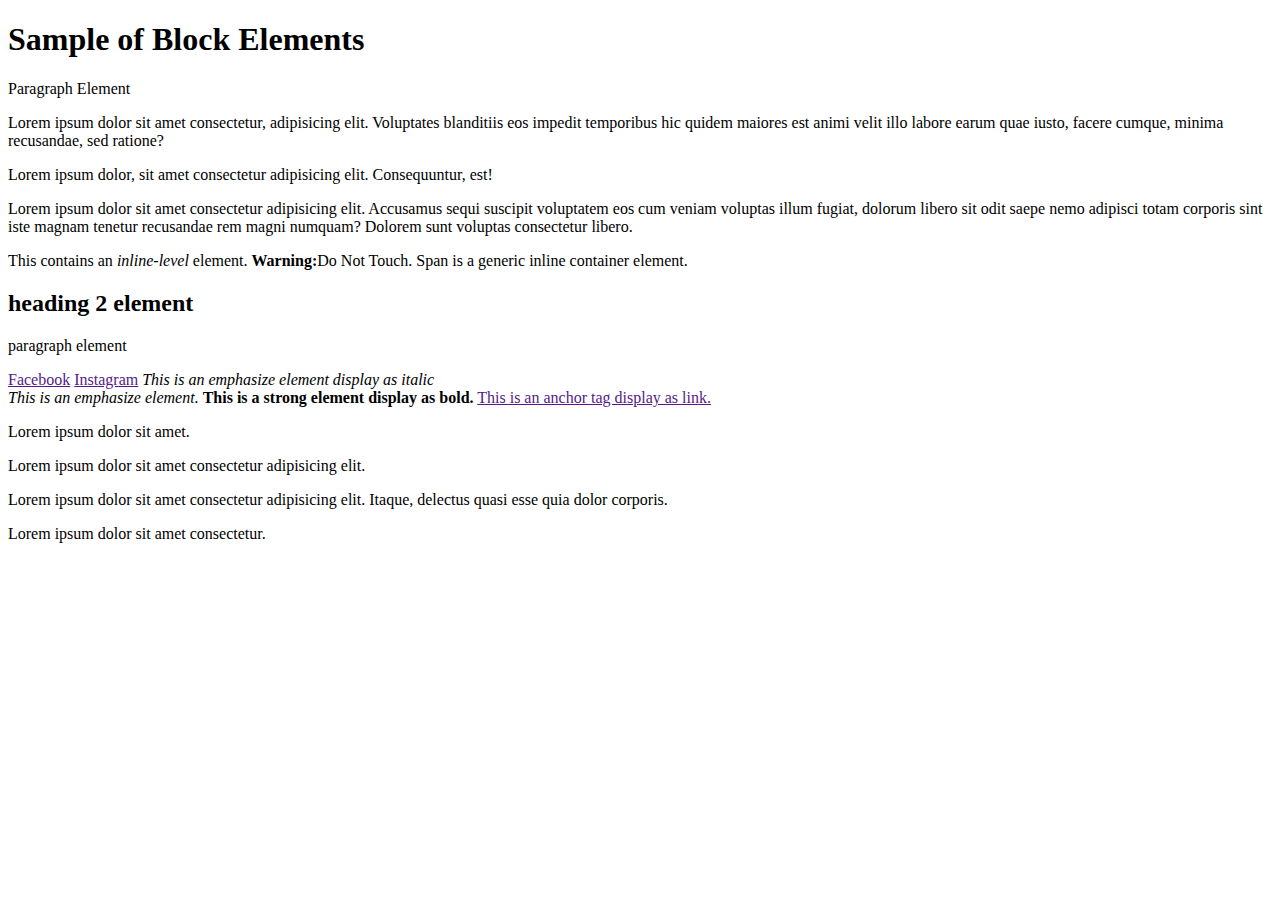
<file: basics.html>
<!DOCTYPE html>
<html lang="en">
<head>
    <meta charset="UTF-8">
    <meta name="viewport" content="width=device-width, initial-scale=1.0">
    <title>Basic Elements</title>
</head>
<body>
    <!-- Block elements -->
    <h1>Sample of Block Elements</h1>
    <p>Paragraph Element</p>
    <p>Lorem ipsum dolor sit amet consectetur, adipisicing elit. Voluptates blanditiis eos impedit temporibus hic quidem maiores est animi velit illo labore earum quae iusto, facere cumque, minima recusandae, sed ratione?</p>

    <p>Lorem ipsum dolor, sit amet consectetur adipisicing elit. Consequuntur, est!</p>
    <div>Lorem ipsum dolor sit amet consectetur adipisicing elit. Accusamus sequi suscipit voluptatem eos cum veniam voluptas illum fugiat, dolorum libero sit odit saepe nemo adipisci totam corporis sint iste magnam tenetur recusandae rem magni numquam? Dolorem sunt voluptas consectetur libero.</div>

    <!-- Inline Elements -->
    <p>This contains an <em>inline-level</em> element. <strong>Warning:</strong>Do Not Touch. Span is a generic <span>inline container element.</span> </p>

    <!-- Grouping Elements: Div and Span -->

    <div>
        <h2>heading 2 element</h2>
        <p>paragraph element</p>
        <a href="">Facebook</a>
        <a href="">Instagram</a>
        <em>This is an emphasize element display as italic</em>
    </div>

    <span>
        <em>This is an emphasize element.</em>
        <strong>This is a strong element display as bold.</strong>
        <a href="">This is an anchor tag display as link.</a>
    </span>

    <!-- class and id attributes -->
    <p class="saya joe" id="company-id">Lorem ipsum dolor sit amet.</p>
    <p class="saya joe">Lorem ipsum dolor sit amet consectetur adipisicing elit.</p>
    <p class="maiko joe">Lorem ipsum dolor sit amet consectetur adipisicing elit. Itaque, delectus quasi esse quia dolor corporis.</p>
    <p class="asuka joe naruto" id="salary">Lorem ipsum dolor sit amet consectetur.</p>

    
</body>
</html>
</file>
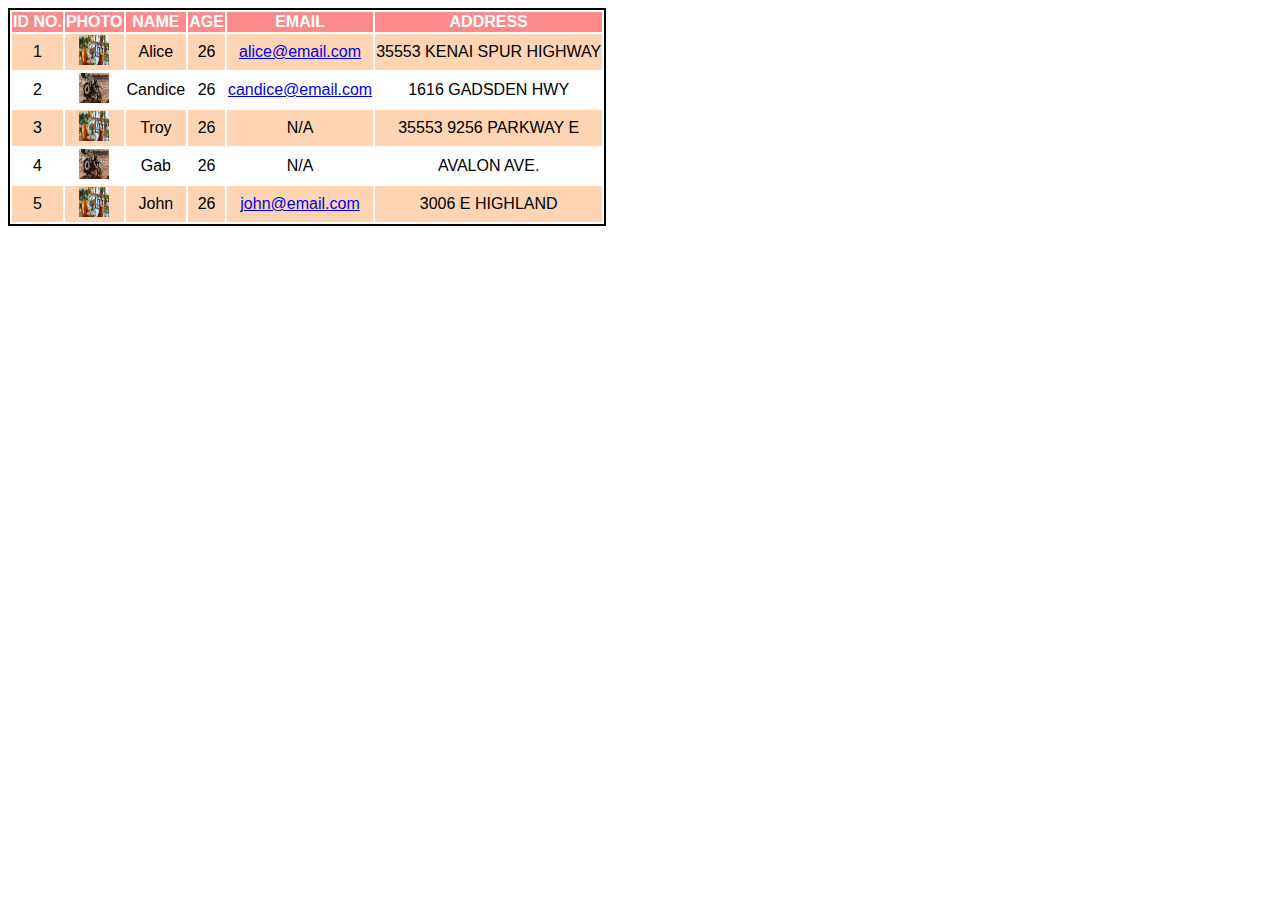
<file: css-act1.html>
<!DOCTYPE html>
<html lang="en">
<head>
    <meta charset="UTF-8">
    <meta http-equiv="X-UA-Compatible" content="IE=edge">
    <meta name="viewport" content="width=device-width, initial-scale=1.0">
    <title>CSS Activity 1</title>
    <style>
		table {
			border: 2px solid black;
			text-align: center;
			border-collapse: separate;
			font-family: sans-serif;
		}

        th {
			color: white;
            background-color: #fc8a8a;
        }

		tr.odd {
            background-color: #ffd4b3;

		}

		tr.even {
            background-color: #ffffff;
		}

        /*
		ADVANCE

		tr:nth-child(odd) {
            background-color: #ffd4b3;
        }
		
		tr:nth-child(even) {
            background-color: #ffffff;
        }
		*/
    </style>
</head>
<body>
    <table>
        <thead>
            <tr>
				<th>ID NO.</th>
				<th>PHOTO</th>
				<th>NAME</th>
				<th>AGE</th>
				<th>EMAIL</th>
				<th>ADDRESS</th>
			</tr>
        </thead>
        <tbody>
			<tr class="odd">
				<td>1</td>
				<td>
					<img src="assets/images/gar.jpg" alt="Alice" width="30px" height="30px">
				</td>
				<td>Alice</td>
				<td>26</td>
				<td><a href="#">alice@email.com</a></td>
				<td>35553 KENAI SPUR HIGHWAY</td>
			</tr>
			<tr class="even">
				<td>2</td>
				<td>
					<img src="assets/images/junk.jpg" alt="Candice" width="30px" height="30px">
				</td>
				<td>Candice</td>
				<td>26</td>
				<td><a href="#">candice@email.com</a></td>
				<td>1616 GADSDEN HWY</td>
			</tr>
            <tr class="odd">
				<td>3</td>
				<td>
					<img src="assets/images/gar.jpg" alt="Troy" width="30px" height="30px">
				</td>
				<td>Troy</td>
				<td>26</td>
				<td>N/A</td>
				<td>35553 9256 PARKWAY E</td>
			</tr>
            <tr class="even">
				<td>4</td>
				<td>
					<img src="assets/images/junk.jpg" alt="Gab" width="30px" height="30px">
				</td>
				<td>Gab</td>
				<td>26</td>
				<td>N/A</td>
				<td>AVALON AVE.</td>
			</tr>
            <tr class="odd">
				<td>5</td>
				<td>
					<img src="assets/images/gar.jpg" alt="John" width="30px" height="30px">
				</td>
				<td>John</td>
				<td>26</td>
				<td><a href="#">john@email.com</a></td>
				<td>3006 E HIGHLAND</td>
			</tr>
		</tbody>
    </table>
</body>
</html>
</file>
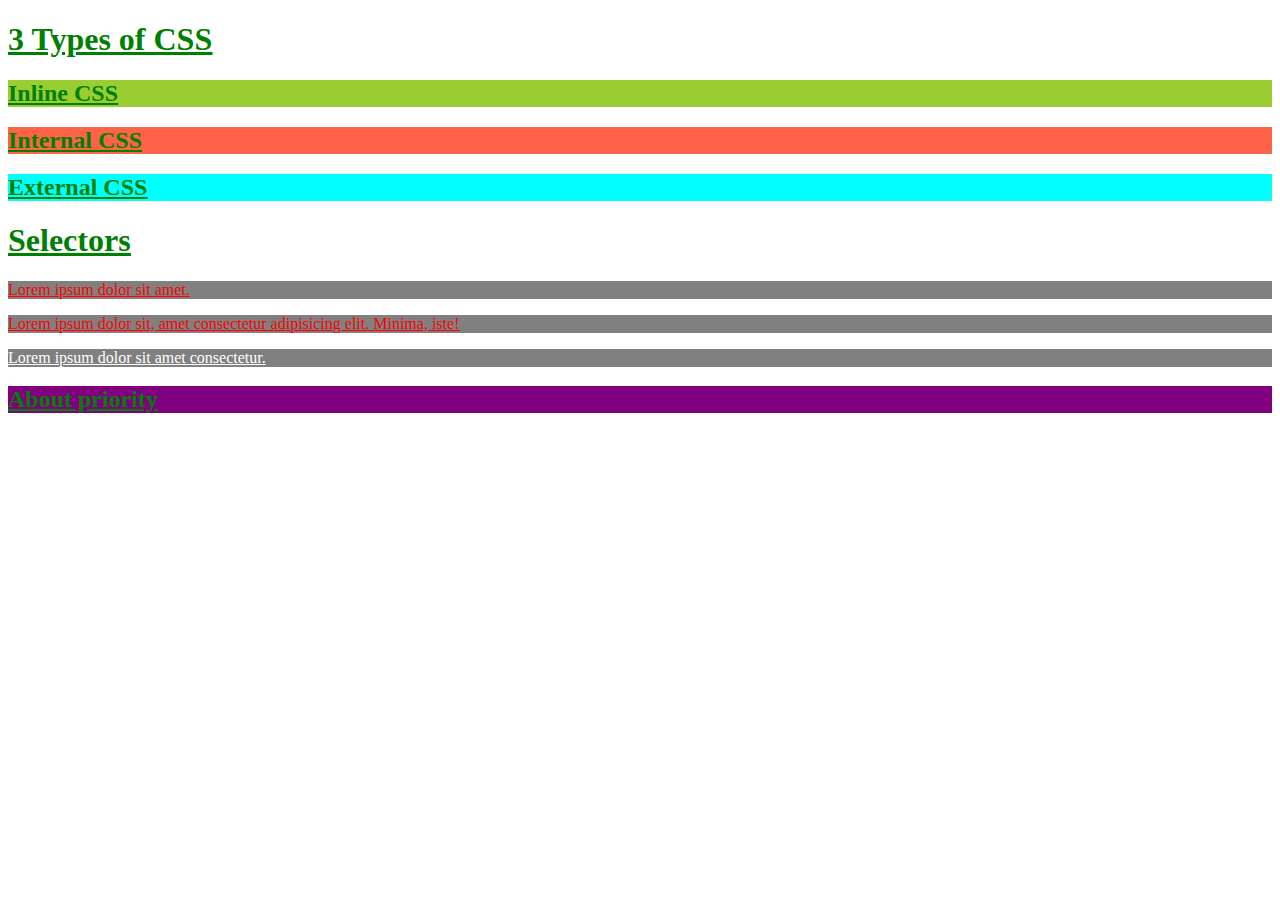
<file: css-basics.html>
<!DOCTYPE html>
<html lang="en">
<head>
    <meta charset="UTF-8">
    <meta name="viewport" content="width=device-width, initial-scale=1.0">
    <title>CSS Basics</title>
    <!-- external css -->
    <link rel="stylesheet" href="assets/css/style.css">

    <!-- internal css -->
    <style>
        .internal-css{
            background-color: tomato;
        }
    </style>


</head>
<body>
    <h1>3 Types of CSS</h1>
    <!--    
        1. inline css = style attribute
        2. internal css = style tags
        3. external css = css file
     -->

     <h2 style="background-color:yellowgreen ;">Inline CSS</h2>
     <h2 class="internal-css">Internal CSS</h2>
     <h2 class="external-css">External CSS</h2>

     <!-- Selectors -->
     <h1>Selectors</h1>
     <p class="para">Lorem ipsum dolor sit amet.</p>
     <p class="para">Lorem ipsum dolor sit, amet consectetur adipisicing elit. Minima, iste!</p>
     <p id="special">Lorem ipsum dolor sit amet consectetur.</p>

     <h2 class="priority" id="higher-priority">About priority</h2>
    
</body>
</html>
</file>
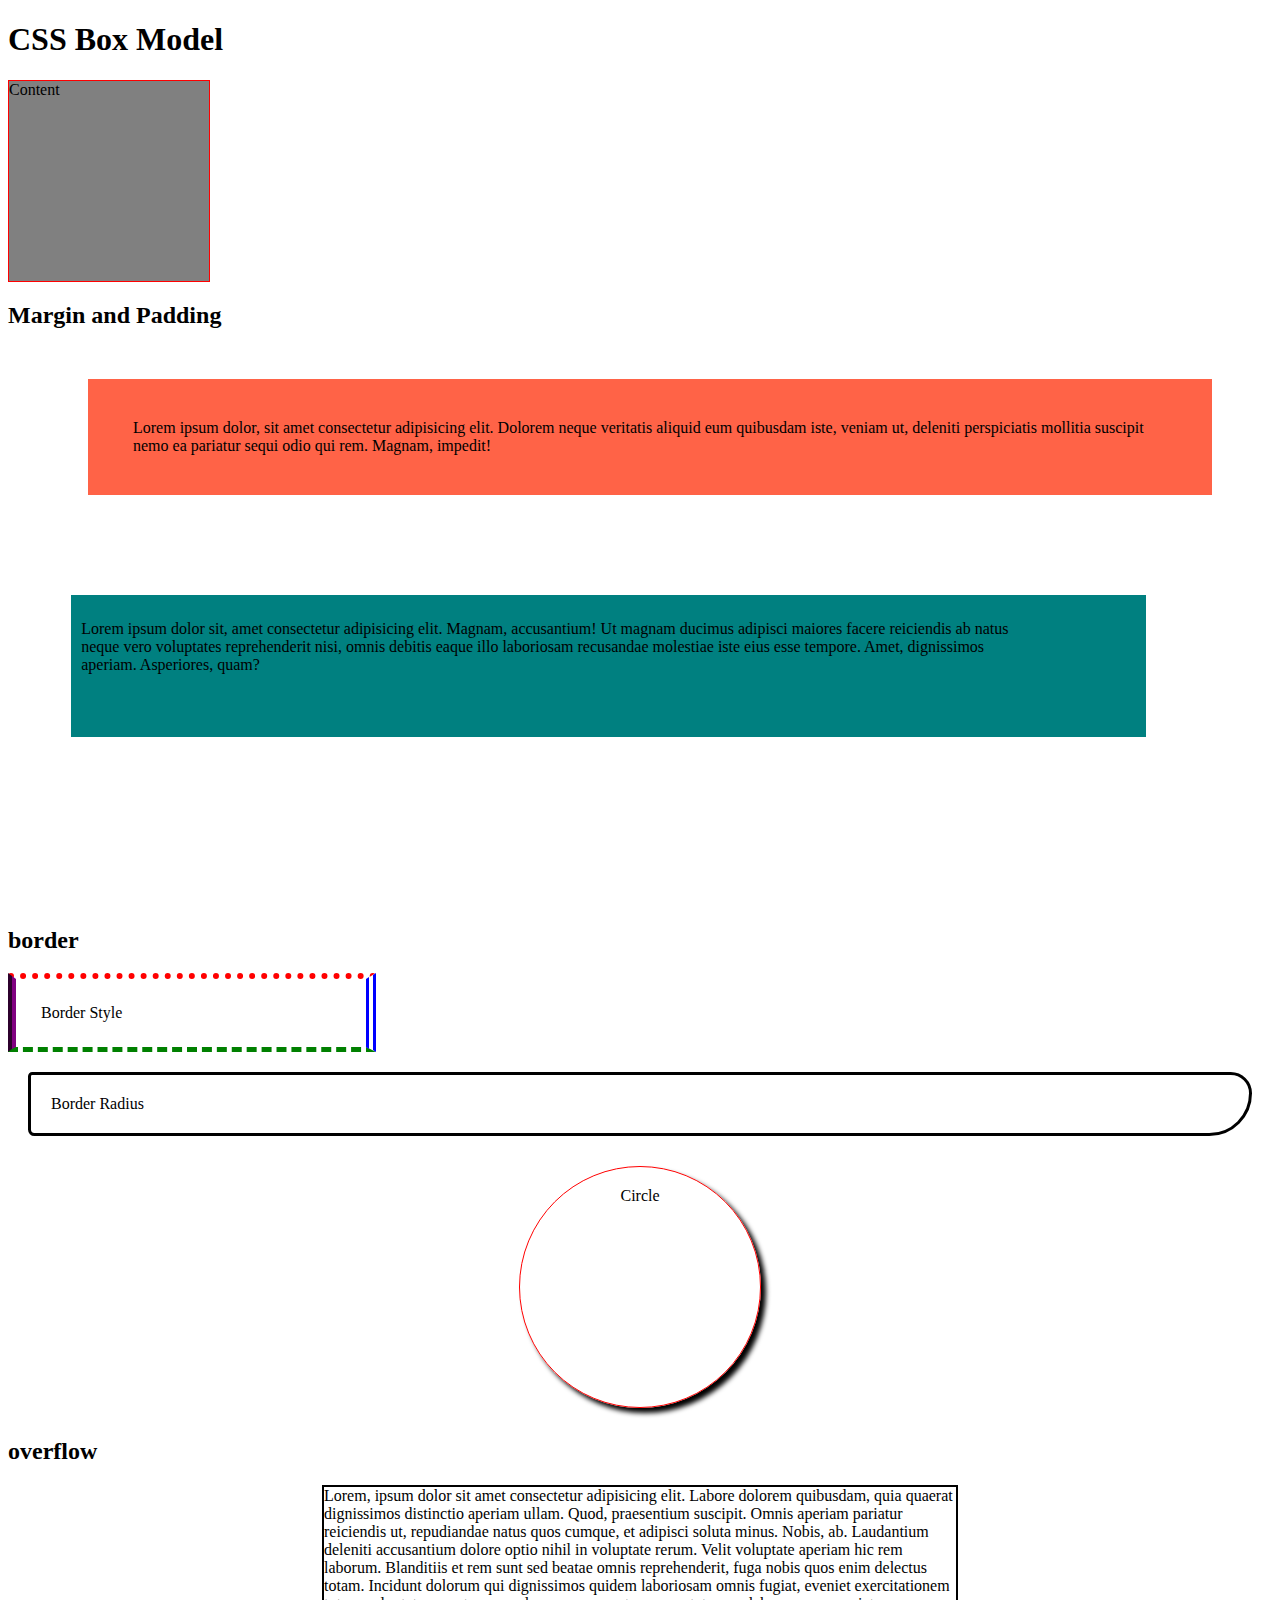
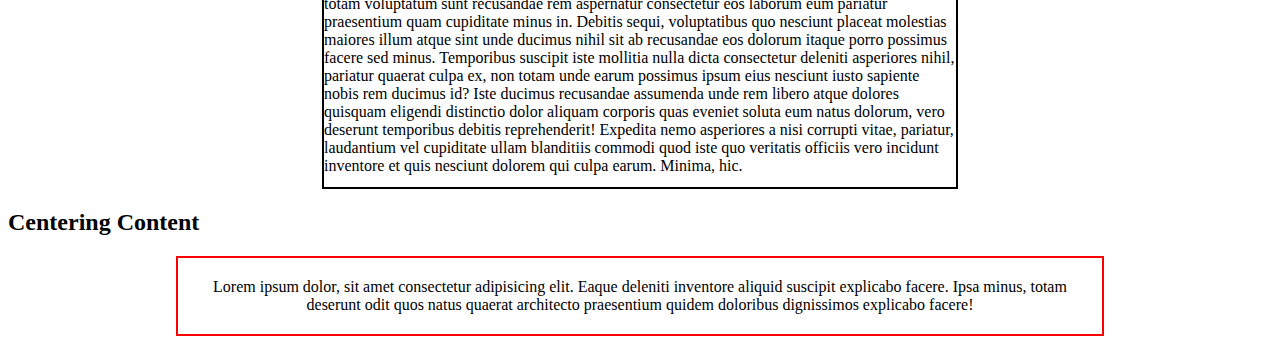
<file: css-boxmodel.html>
<!DOCTYPE html>
<html lang="en">
<head>
    <meta charset="UTF-8">
    <meta name="viewport" content="width=device-width, initial-scale=1.0">
    <title>CSS Box Model</title>
    <link rel="stylesheet" href="assets/css/css-boxmodel.css">
</head>
<body>
    <h1>CSS Box Model</h1>
    <p class="box-model">Content</p>

    <h2>Margin and Padding</h2>
    <div class="margin padding">
        Lorem ipsum dolor, sit amet consectetur adipisicing elit. Dolorem neque veritatis aliquid eum quibusdam iste, veniam ut, deleniti perspiciatis mollitia suscipit nemo ea pariatur sequi odio qui rem. Magnam, impedit!
    </div>
    <div class="specific-margin specific-padding">
        Lorem ipsum dolor sit, amet consectetur adipisicing elit. Magnam, accusantium! Ut magnam ducimus adipisci maiores facere reiciendis ab natus neque vero voluptates reprehenderit nisi, omnis debitis eaque illo laboriosam recusandae molestiae iste eius esse tempore. Amet, dignissimos aperiam. Asperiores, quam?
    </div>

    <h2>border</h2>
    <div class="border-style">Border Style</div>
    <div class="border-radius">Border Radius</div>
    <div class="circle">Circle</div>

    <h2>overflow</h2>
    <div class="overflow">
        Lorem, ipsum dolor sit amet consectetur adipisicing elit. Labore dolorem quibusdam, quia quaerat dignissimos distinctio aperiam ullam. Quod, praesentium suscipit. Omnis aperiam pariatur reiciendis ut, repudiandae natus quos cumque, et adipisci soluta minus. Nobis, ab. Laudantium deleniti accusantium dolore optio nihil in voluptate rerum. Velit voluptate aperiam hic rem laborum. Blanditiis et rem sunt sed beatae omnis reprehenderit, fuga nobis quos enim delectus totam. Incidunt dolorum qui dignissimos quidem laboriosam omnis fugiat, eveniet exercitationem totam voluptatum sunt recusandae rem aspernatur consectetur eos laborum eum pariatur praesentium quam cupiditate minus in. Debitis sequi, voluptatibus quo nesciunt placeat molestias maiores illum atque sint unde ducimus nihil sit ab recusandae eos dolorum itaque porro possimus facere sed minus. Temporibus suscipit iste mollitia nulla dicta consectetur deleniti asperiores nihil, pariatur quaerat culpa ex, non totam unde earum possimus ipsum eius nesciunt iusto sapiente nobis rem ducimus id? Iste ducimus recusandae assumenda unde rem libero atque dolores quisquam eligendi distinctio dolor aliquam corporis quas eveniet soluta eum natus dolorum, vero deserunt temporibus debitis reprehenderit! Expedita nemo asperiores a nisi corrupti vitae, pariatur, laudantium vel cupiditate ullam blanditiis commodi quod iste quo veritatis officiis vero incidunt inventore et quis nesciunt dolorem qui culpa earum. Minima, hic.
    </div>

    <h2>Centering Content</h2>
    <div class="centering-box">
        Lorem ipsum dolor, sit amet consectetur adipisicing elit. Eaque deleniti inventore aliquid suscipit explicabo facere. Ipsa minus, totam deserunt odit quos natus quaerat architecto praesentium quidem doloribus dignissimos explicabo facere!
    </div>
</body>
</html>
</file>
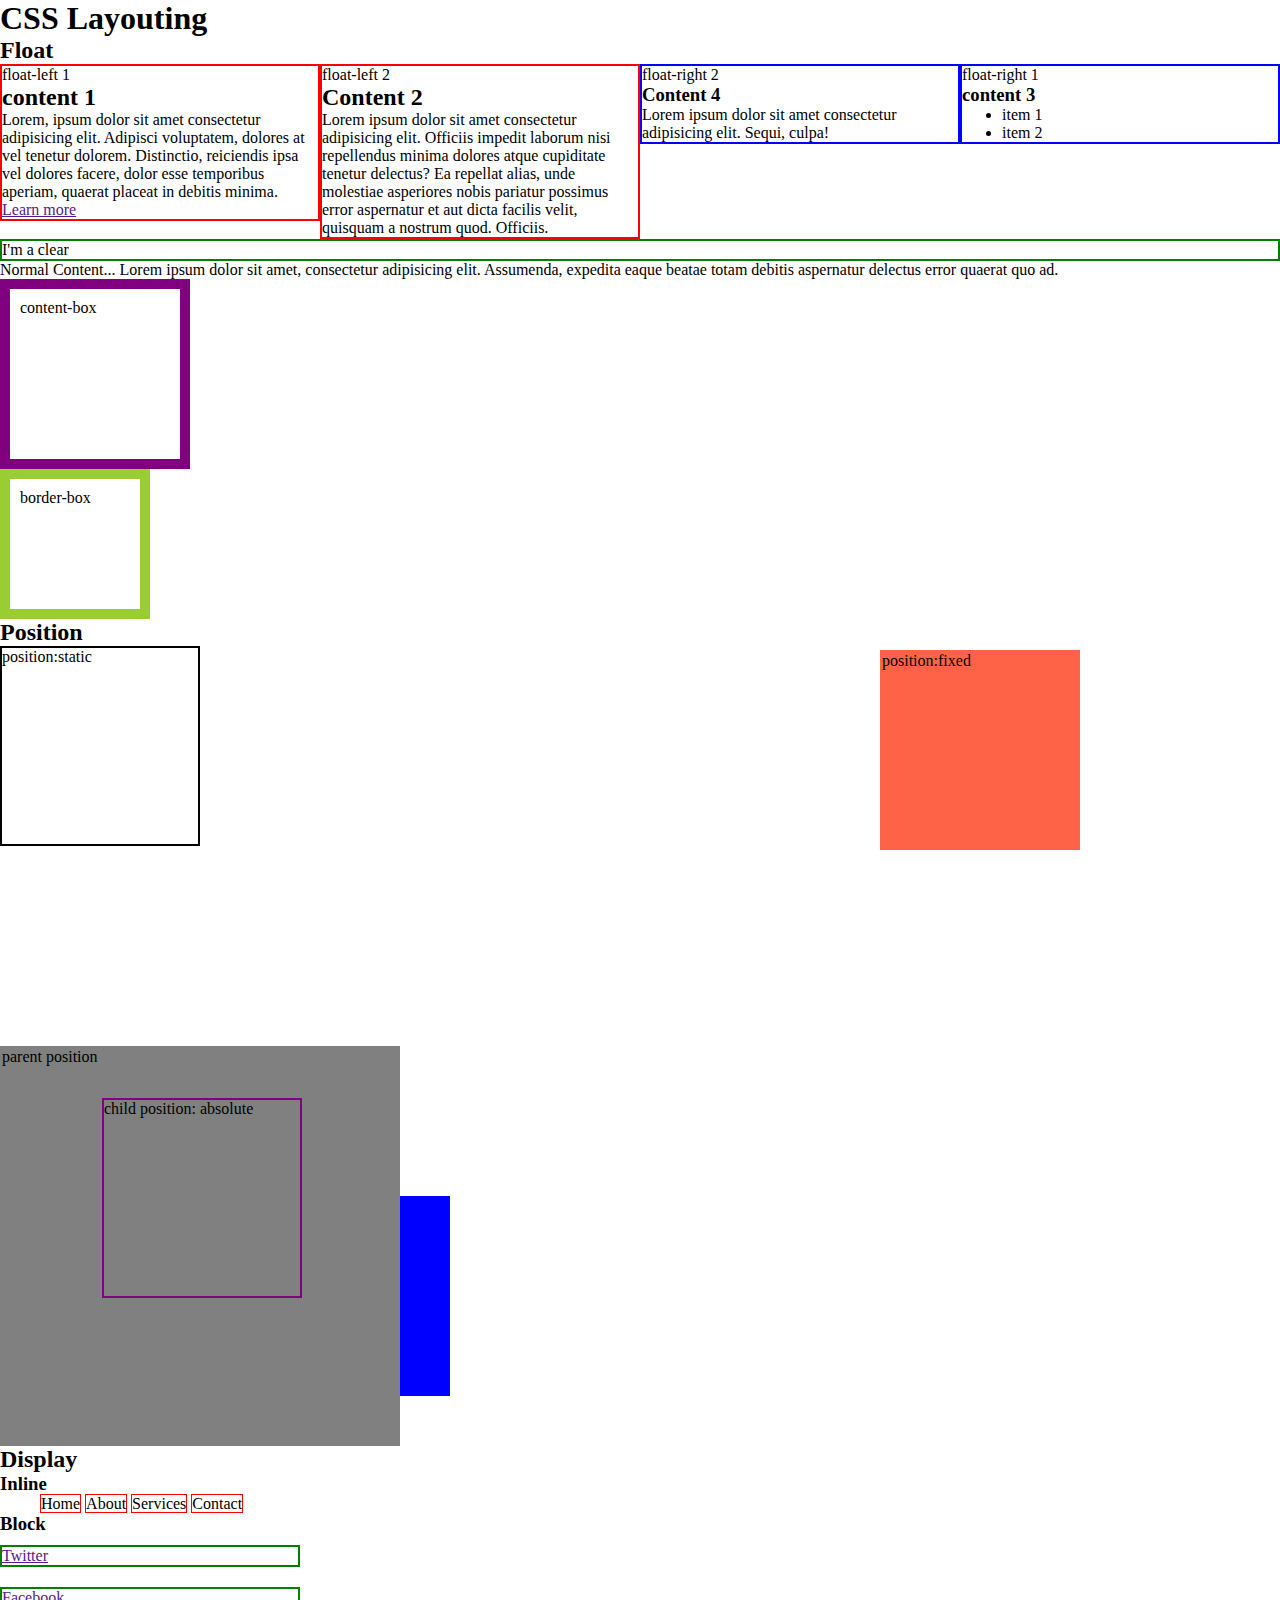
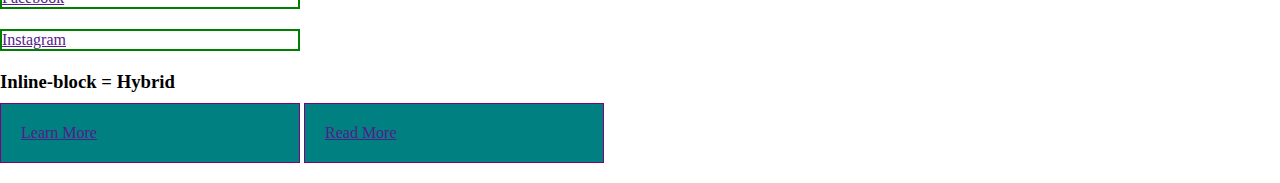
<file: css-layout.html>
<!DOCTYPE html>
<html lang="en">
<head>
    <meta charset="UTF-8">
    <meta name="viewport" content="width=device-width, initial-scale=1.0">
    <title>CSS Layout</title>
    <link rel="stylesheet" href="assets/css/css-layout.css">
</head>
<body>
    <h1>CSS Layouting</h1>

    <h2>Float</h2>
    <div class="float-left">
        float-left 1
        <h2>content 1</h2>
        <p>Lorem, ipsum dolor sit amet consectetur adipisicing elit. Adipisci voluptatem, dolores at vel tenetur dolorem. Distinctio, reiciendis ipsa vel dolores facere, dolor esse temporibus aperiam, quaerat placeat in debitis minima.</p>
        <a href="">Learn more</a>
    </div>
    <div class="float-left">
        float-left 2
        <h2>Content 2</h2>
        <p>Lorem ipsum dolor sit amet consectetur adipisicing elit. Officiis impedit laborum nisi repellendus minima dolores atque cupiditate tenetur delectus? Ea repellat alias, unde molestiae asperiores nobis pariatur possimus error aspernatur et aut dicta facilis velit, quisquam a nostrum quod. Officiis.</p>
    </div>
    <div class="float-right">
        float-right 1
        <h3>content 3</h3>
        <ul>
            <li>item 1</li>
            <li>item 2</li>
        </ul>
    </div>
    <div class="float-right">
        float-right 2
        <h3>Content 4</h3>
        <p>Lorem ipsum dolor sit amet consectetur adipisicing elit. Sequi, culpa!</p>
    </div>
    <div class="clear-float">
        I'm a clear
    </div>
    <div>
        Normal Content... Lorem ipsum dolor sit amet, consectetur adipisicing elit. Assumenda, expedita eaque beatae totam debitis aspernatur delectus error quaerat quo ad.
    </div>
    <div class="content-box">
        content-box
    </div>
    <div class="border-box">
        border-box
    </div>

    <h2>Position</h2>
    <div class="static">
        position:static
    </div>
    <div class="relative">
        position:relative
    </div>
    <div class="parent-position">
        parent position
        <div class="absolute-position">
            child position: absolute
        </div>
    </div>
    <div class="fixed">
        position:fixed
    </div>

    <h2>Display</h2>
    <h3>Inline</h3>
    <ul class="menu">
        <li class="inline">Home</li>
        <li class="inline">About</li>
        <li class="inline">Services</li>
        <li class="inline">Contact</li>
    </ul>

    <h3>Block</h3>
    <div class="social-media">
        <a href="" class="block">Twitter</a>
        <a href="" class="block">Facebook</a>
        <a href="" class="block">Instagram</a>
    </div>

    <h3>Inline-block = Hybrid</h3>
    <a href="" class="inline-block">Learn More</a>
    <a href="" class="inline-block">Read More</a>
</body>
</html>
</file>
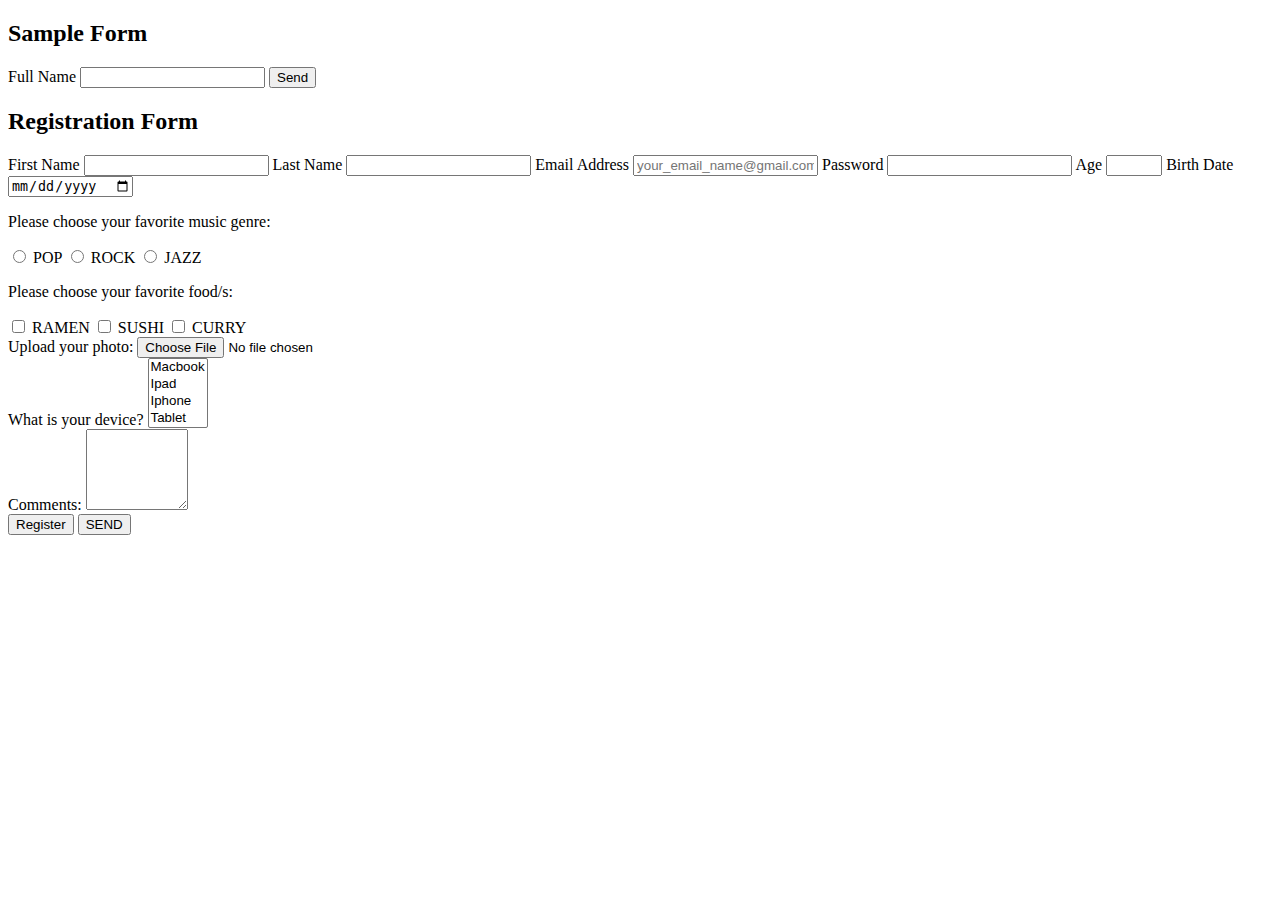
<file: form.html>
<!DOCTYPE html>
<html lang="en">
<head>
    <meta charset="UTF-8">
    <meta name="viewport" content="width=device-width, initial-scale=1.0">
    <title>Form Elements</title>
</head>
<body>
    <!-- Form Elements -->
    <h2>Sample Form</h2>
    <form action="https://kredo.jp" method="get">
        <label for="fullname">Full Name</label>
        <input type="text" name="fullname" id="fullname" value="">

        <input type="submit" name="btn_submit" value="Send">
    </form>

    <h2>Registration Form</h2>
    <form action="" method="get">
        <label for="firstname">First Name</label>
        <input type="text" name="firstname" id="firstname" required>

        <label for="lastname">Last Name</label>
        <input type="text" name="lastname" id="lastname">

        <label for="email_address">Email Address</label>
        <input type="email" name="email_address" id="email_address" placeholder="your_email_name@gmail.com">

        <label for="password">Password</label>
        <input type="password" name="security_code" id="password">

        <label for="age">Age</label>
        <input type="number" name="age" id="age" min="18" max="60">

        <label for="birthdate">Birth Date</label>
        <input type="date" name="birthday" id="birthdate">

        <!-- radio and checkbox button -->
        <div>
            <p>Please choose your favorite music genre:</p>
            <input type="radio" name="music" value="pop" id="pop">
            <label for="pop">POP</label>

            <input type="radio" name="music" value="rock" id="rock">
            <label for="rock">ROCK</label>

            <input type="radio" name="music" value="jazz" id="jazz">
            <label for="jazz">JAZZ</label>
        </div>

        <div>
            <p>Please choose your favorite food/s:</p>

            <input type="checkbox" name="food" value="ramen" id="ramen">
            <label for="ramen">RAMEN</label>

            <input type="checkbox" name="food" value="sushi" id="sushi">
            <label for="sushi">SUSHI</label>

            <input type="checkbox" name="food" value="curry" id="curry">
            <label for="curry">CURRY</label>
        </div>

        <div>
            <!-- upload file -->
            <label for="photo">Upload your photo:</label>
            <input type="file" name="photo" id="photo">
        </div>

        <div>
            <!-- dropdown listbox -->
            <label for="device">What is your device?</label>
            <select name="device" id="device" multiple>
                <option value="macbook">Macbook</option>
                <option value="ipad">Ipad</option>
                <option value="iphone">Iphone</option>
                <option value="tablet">Tablet</option>
            </select>
        </div>

        <div>
            <!-- comment box -->
            <label for="comments">Comments:</label>
            <textarea name="comments" id="comments" cols="10" rows="5"></textarea>
        </div>

        <!-- buttons -->
        <input type="submit" name="submit" value="Register">
        
        <button type="submit" name="submit">SEND</button>

    </form>

</body>
</html>
</file>
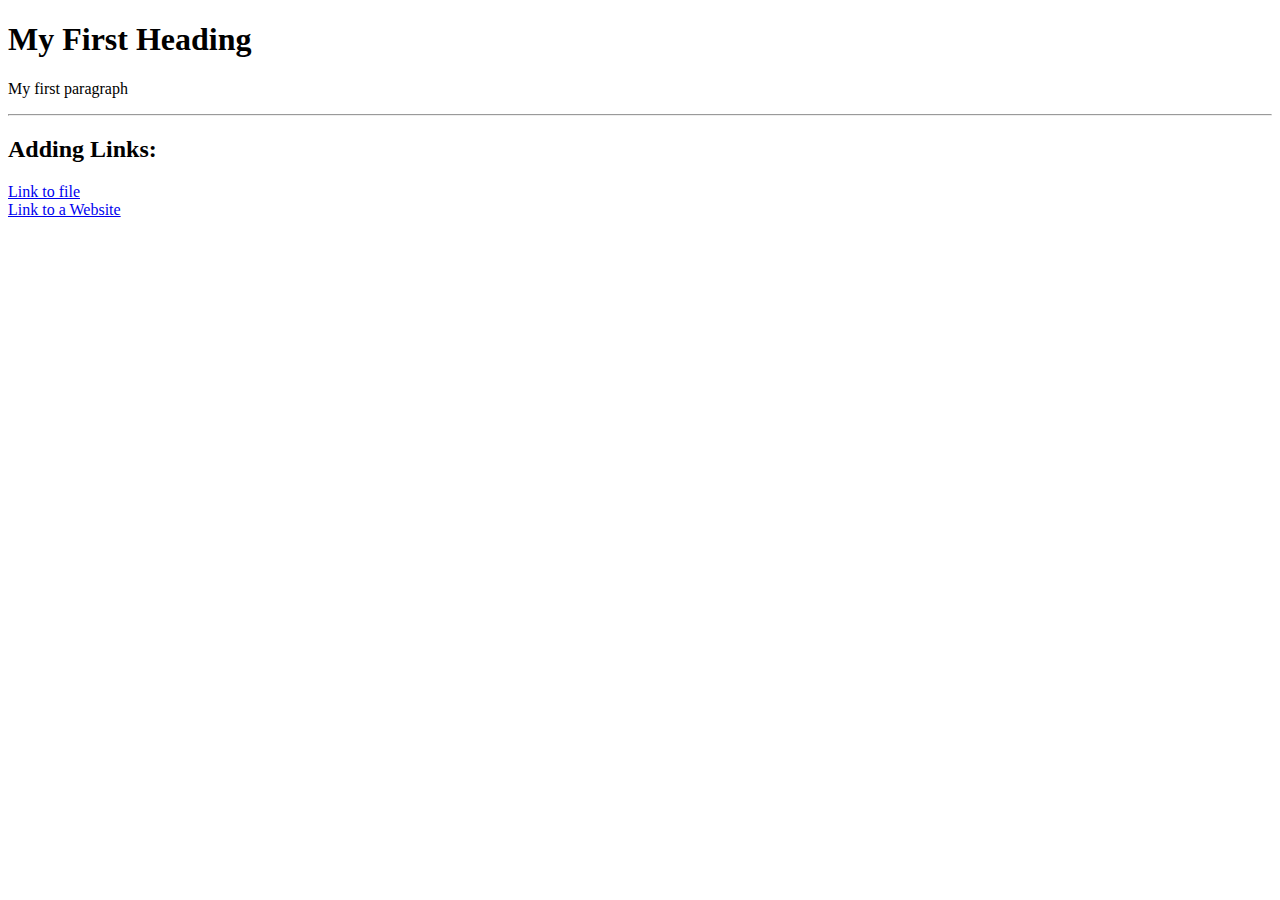
<file: html-act1.html>
<!DOCTYPE html>
<html lang="en">
<head>
    <meta charset="UTF-8">
    <meta http-equiv="X-UA-Compatible" content="IE=edge">
    <meta name="viewport" content="width=device-width, initial-scale=1.0">
    <title>HTML Activity 1</title>
</head>
<body>
    <div class="heading">
        <h1>My First Heading</h1>
        <p>My first paragraph</p>
    </div>

    <hr>

    <div class="links">
        <h2>Adding Links:</h2>
        <a href="html-act1.html">Link to file</a>
        <br>
        <a href="https://www.pexels.com/">Link to a Website</a>
    </div>
</body>
</html>
</file>
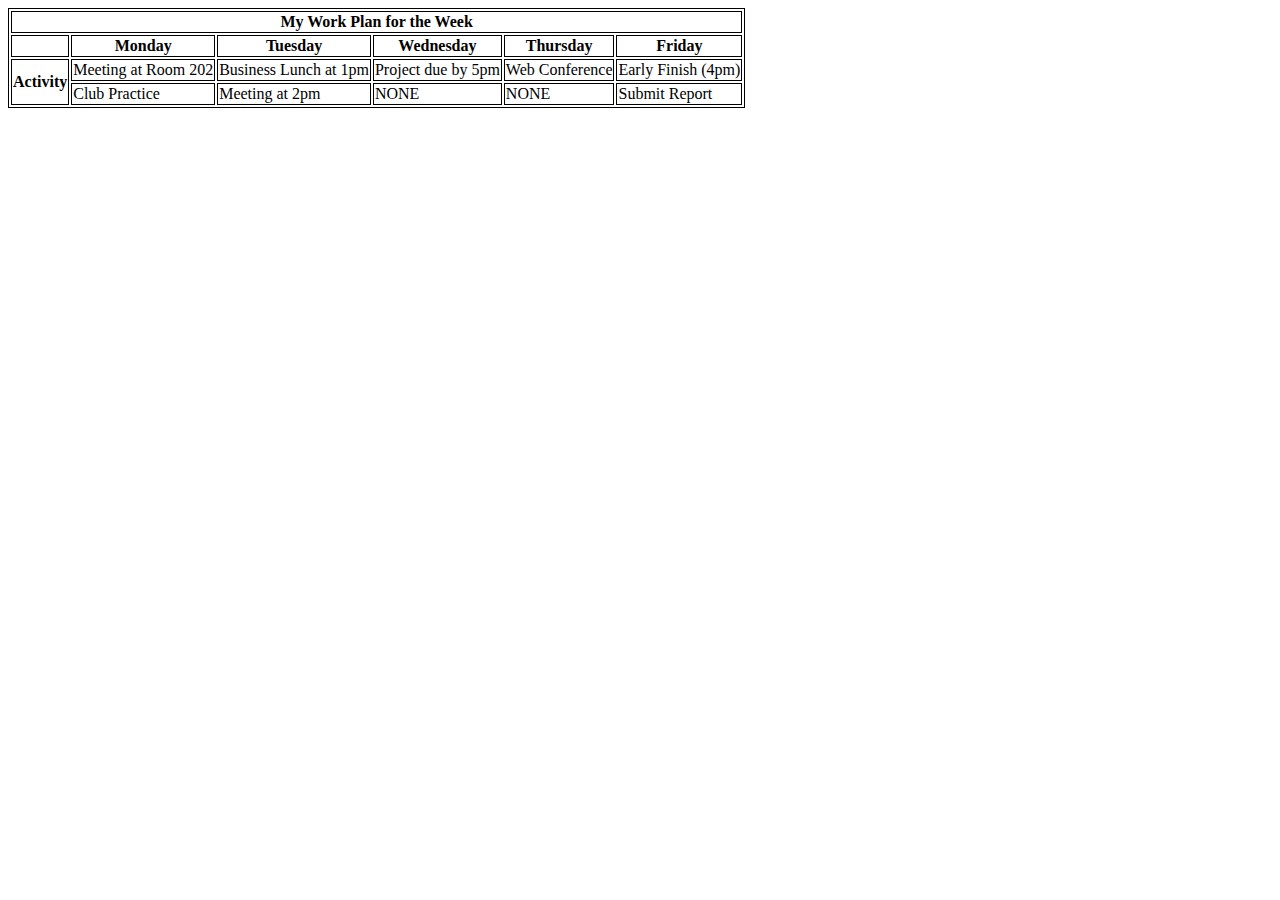
<file: html-act3.html>
<!DOCTYPE html>
<html lang="en">
<head>
    <meta charset="UTF-8">
    <meta http-equiv="X-UA-Compatible" content="IE=edge">
    <meta name="viewport" content="width=device-width, initial-scale=1.0">
    <title>HTML Activity 3</title>
	<!-- The style may be given to the students. -->
    <style>
        table, th, td {
          border: 1px solid black;
        }
    </style>
</head>
<body>
    <table>
        <thead>
            <tr>
                <th colspan="6">
                    My Work Plan for the Week
                </th>
            </tr>
            <tr>
				<th></th>
				<th>Monday</th>
				<th>Tuesday</th>
				<th>Wednesday</th>
				<th>Thursday</th>
				<th>Friday</th>
			</tr>
        </thead>
        <tbody>
			<tr>
				<th rowspan="2">Activity</th>
				<td>Meeting at Room 202</td>
				<td>Business Lunch at 1pm</td>
				<td>Project due by 5pm</td>
				<td>Web Conference</td>
				<td>Early Finish (4pm)</td>
			</tr>
			<tr>
				<td>Club Practice</td>
				<td>Meeting at 2pm</td>
				<td>NONE</td>
				<td>NONE</td>
				<td>Submit Report</td>
			</tr>
		</tbody>
    </table>
    
</body>
</html>
</file>
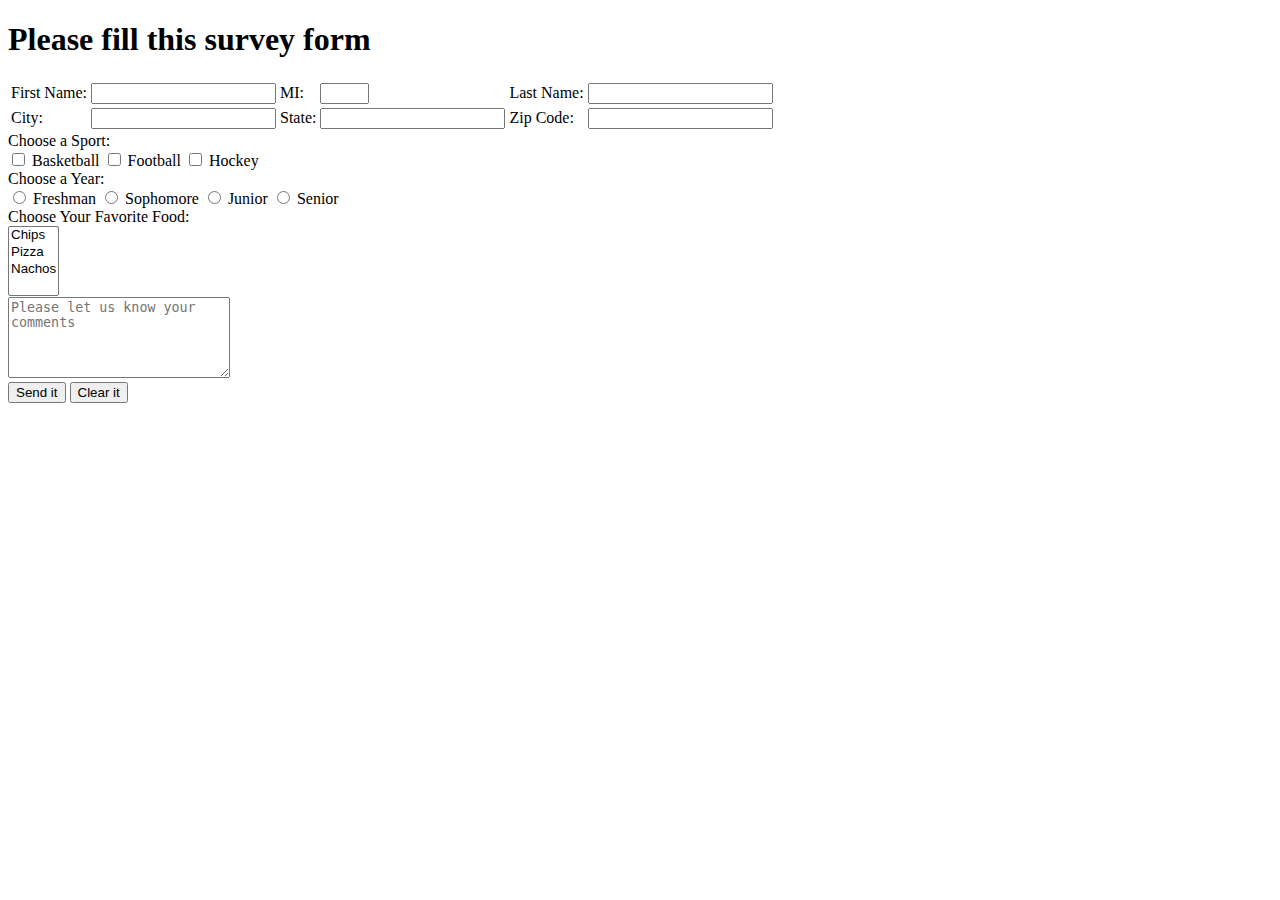
<file: html-act4.html>
<!DOCTYPE html>
<html lang="en">
<head>
    <meta charset="UTF-8">
    <meta http-equiv="X-UA-Compatible" content="IE=edge">
    <meta name="viewport" content="width=device-width, initial-scale=1.0">
    <title>HTML Activity 4</title>
</head>
<body>
    <h1>Please fill this survey form</h1>
    
    <form action="#" method="#">
        <table>
            <tr>
                <td><label for="first-name">First Name:</label></td>
                <td><input type="text" id="first-name" name="first_name"></td>
                <td><label for="mid-init">MI:</label></td>
                <td><input type="text" id="mid-init" name="mid_init" size="3"></td>
                <td><label for="last-name">Last Name:</label></td>
                <td><input type="text" id="last-name" name="last_name"></td>
            </tr>
            <tr>
                <td><label for="city">City:</label></td>
                <td><input type="text" id="city" name="city"></td>
                <td><label for="state">State:</label></td>
                <td><input type="text" id="state" name="state"></td>
                <td><label for="zip-code">Zip Code:</label></td>
                <td><input type="text" id="zip-code" name="zip_code"></td>
            </tr>
        </table>
        
        <span>Choose a Sport:</span>
        <br>
        <input type="checkbox" id="basketball" name="sport" value="Basketball">
        <label for="basketball">Basketball</label>
        
        <input type="checkbox" id="football" name="sport" value="Football">
        <label for="football">Football</label>

        <input type="checkbox" id="hockey" name="sport" value="Hockey">
        <label for="hockey">Hockey</label>
        
        <br>

        <span>Choose a Year:</span>
        <br>
        <input type="radio" id="freshman" name="year" value="Freshman">
        <label for="freshman">Freshman</label>

        <input type="radio" id="sophomore" name="year" value="Sophomore">
        <label for="sophomore">Sophomore</label>

        <input type="radio" id="junior" name="year" value="Junior">
        <label for="junior">Junior</label>

        <input type="radio" id="senior" name="year" value="Senior">
        <label for="senior">Senior</label>
        
        <br>

        <label for="food">Choose Your Favorite Food:</label>
        <br>
        <select id="food" name="food" multiple>
            <option value="Chips">Chips</option>
            <option value="Pizza">Pizza</option>
            <option value="Nachos">Nachos</option>
        </select>
        
        <br>

        <textarea placeholder="Please let us know your comments" name="comment" cols="25" rows="5"></textarea>
        
        <br>

        <input type="submit" value="Send it">
        <input type="reset" value="Clear it">   
    </form>
</body>
</html>
</file>
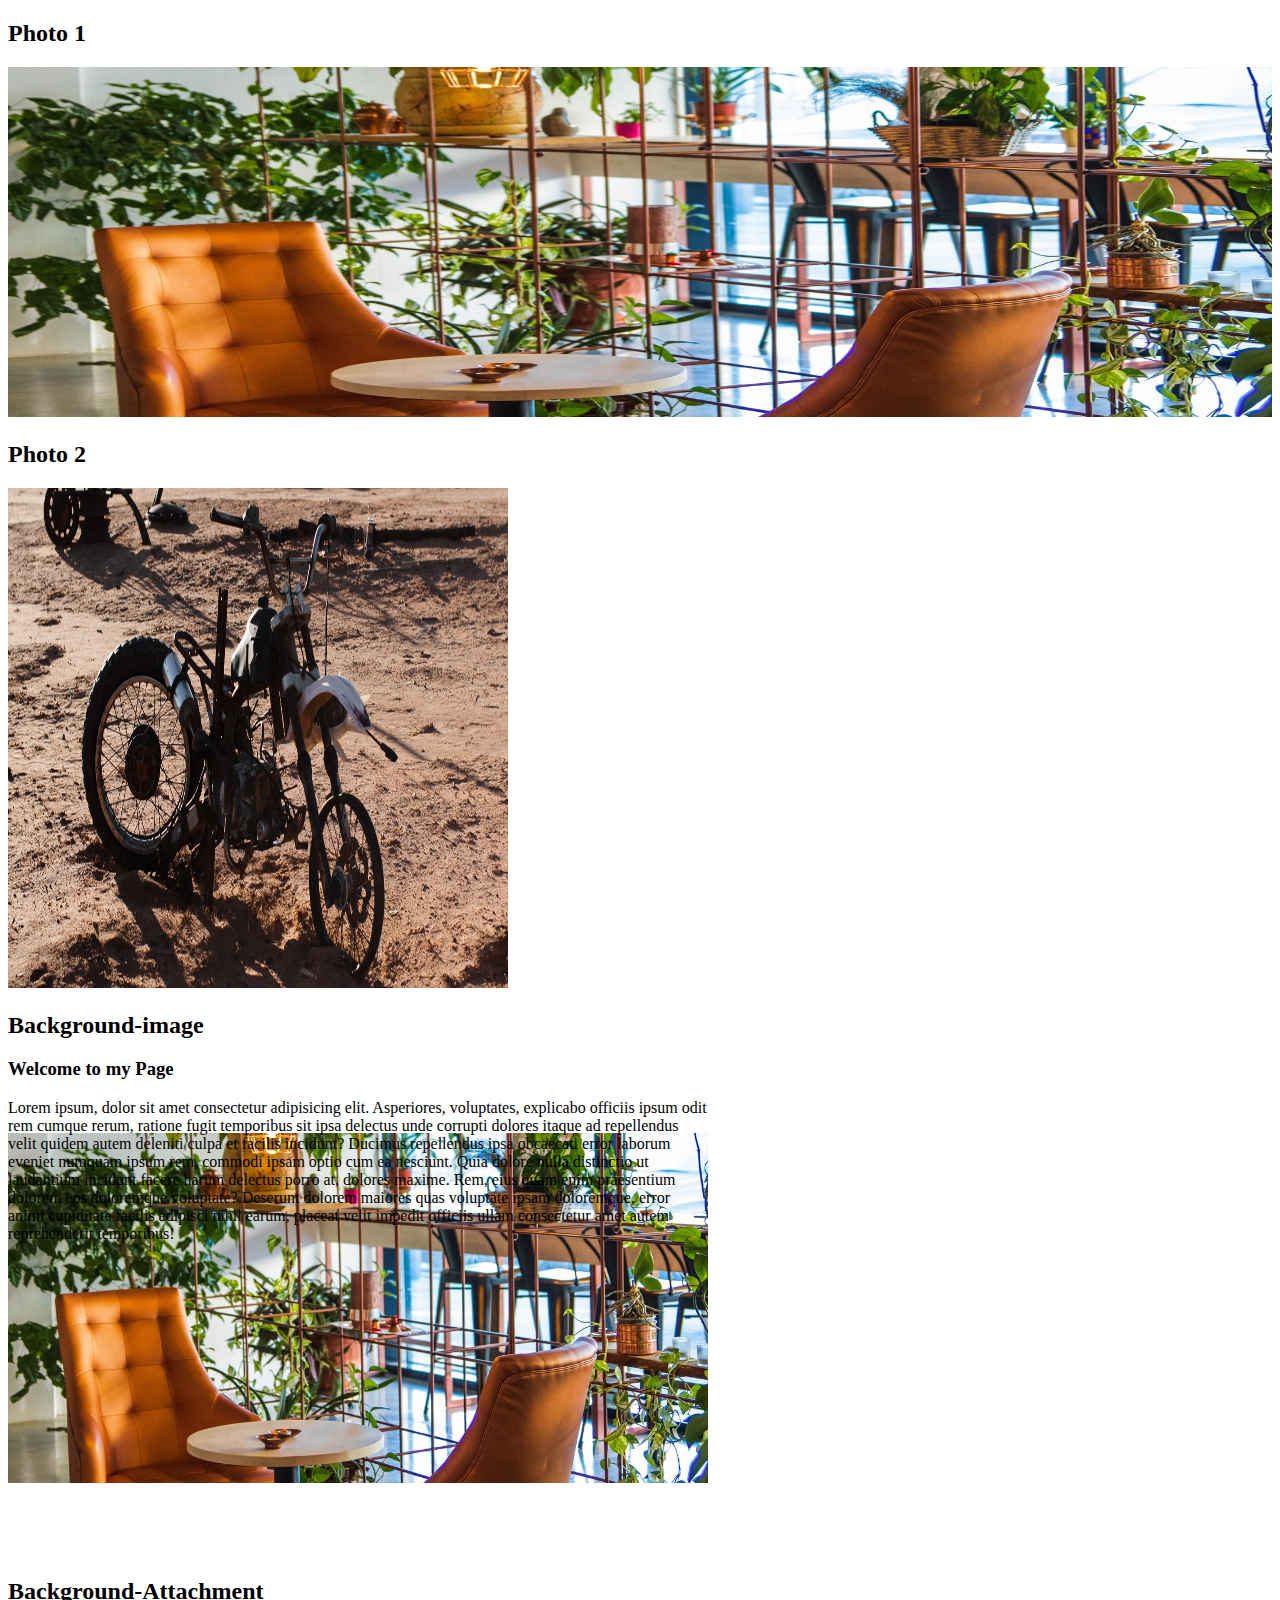
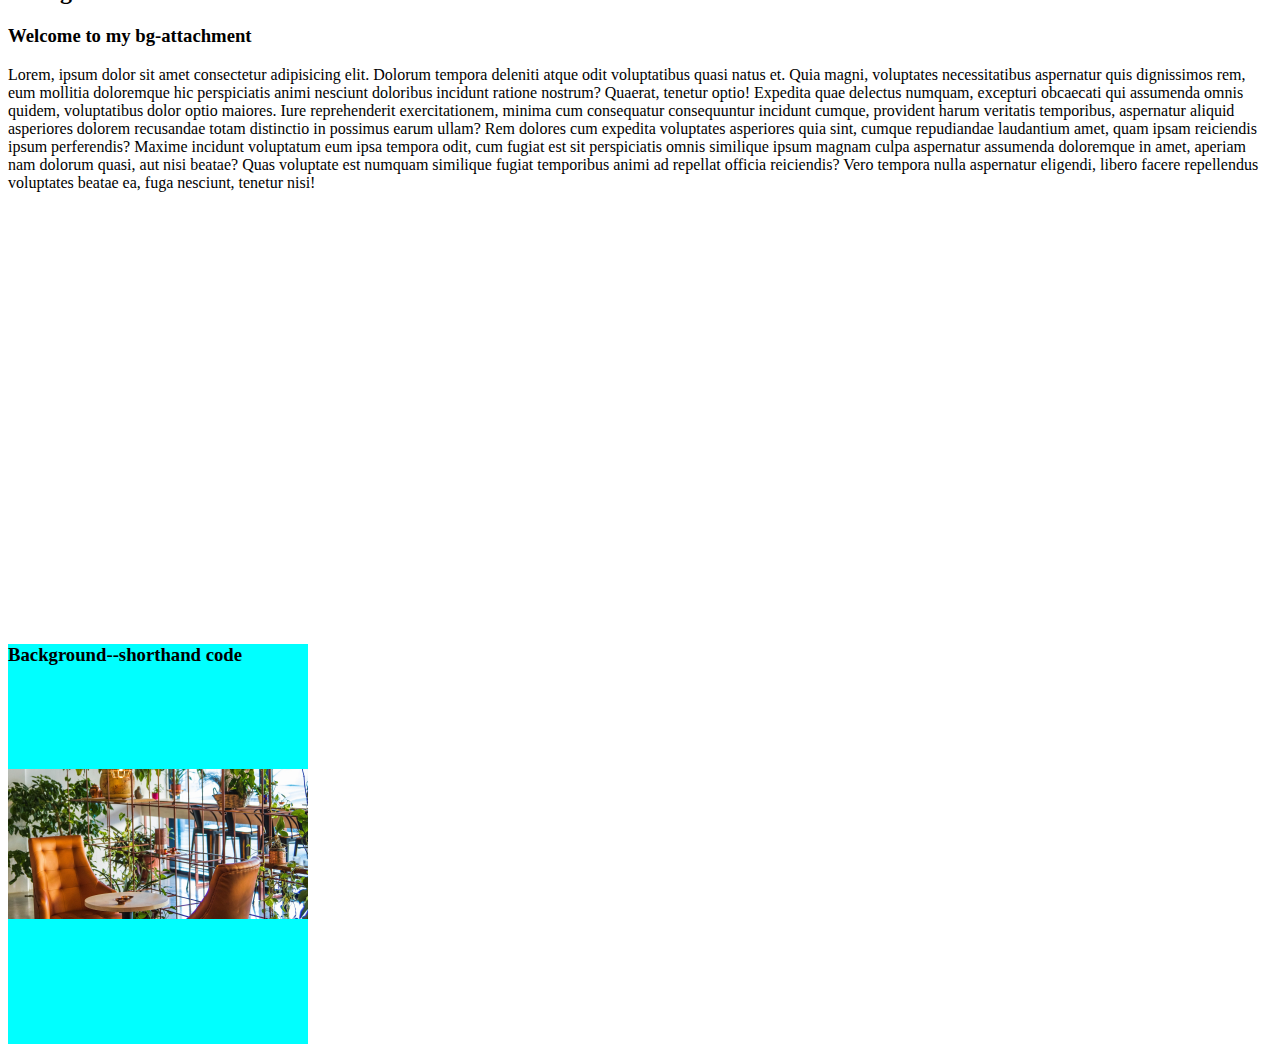
<file: image.html>
<!DOCTYPE html>
<html lang="en">
<head>
    <meta charset="UTF-8">
    <meta name="viewport" content="width=device-width, initial-scale=1.0">
    <title>Image Element</title>
    <link rel="stylesheet" href="assets/css/css-image.css">
</head>
<body>
    <!-- img = image element -->
    <h2>Photo 1</h2>
    <img src="assets/images/gar.jpg" alt="This is a Photo 1" width="400px" height="300px" class="photo-1">

    <h2>Photo 2</h2>
    <img src="assets/images/junk.jpg" alt="This is a Photo 2" width="100%" height="100%" class="photo-2">

    <h2>Background-image</h2>
    <div class="bg-image">
        <h3>Welcome to my Page</h3>
        <p>Lorem ipsum, dolor sit amet consectetur adipisicing elit. Asperiores, voluptates, explicabo officiis ipsum odit rem cumque rerum, ratione fugit temporibus sit ipsa delectus unde corrupti dolores itaque ad repellendus velit quidem autem deleniti culpa et facilis incidunt? Ducimus repellendus ipsa obcaecati error laborum eveniet numquam ipsum rem, commodi ipsam optio cum ea nesciunt. Quia dolore nulla distinctio ut laudantium incidunt facere harum delectus porro at, dolores maxime. Rem, eius quam enim praesentium dolorem eos doloremque voluptate? Deserunt dolorem maiores quas voluptate ipsam doloremque, error animi cupiditate facilis adipisci nihil earum, placeat velit impedit officiis ullam consectetur amet autem reprehenderit temporibus!</p>
    </div>

    <h2>Background-Attachment</h2>
    <div class="bg-attachment">
        <h3>Welcome to my bg-attachment</h3>
        <p>Lorem, ipsum dolor sit amet consectetur adipisicing elit. Dolorum tempora deleniti atque odit voluptatibus quasi natus et. Quia magni, voluptates necessitatibus aspernatur quis dignissimos rem, eum mollitia doloremque hic perspiciatis animi nesciunt doloribus incidunt ratione nostrum? Quaerat, tenetur optio! Expedita quae delectus numquam, excepturi obcaecati qui assumenda omnis quidem, voluptatibus dolor optio maiores. Iure reprehenderit exercitationem, minima cum consequatur consequuntur incidunt cumque, provident harum veritatis temporibus, aspernatur aliquid asperiores dolorem recusandae totam distinctio in possimus earum ullam? Rem dolores cum expedita voluptates asperiores quia sint, cumque repudiandae laudantium amet, quam ipsam reiciendis ipsum perferendis? Maxime incidunt voluptatum eum ipsa tempora odit, cum fugiat est sit perspiciatis omnis similique ipsum magnam culpa aspernatur assumenda doloremque in amet, aperiam nam dolorum quasi, aut nisi beatae? Quas voluptate est numquam similique fugiat temporibus animi ad repellat officia reiciendis? Vero tempora nulla aspernatur eligendi, libero facere repellendus voluptates beatae ea, fuga nesciunt, tenetur nisi!</p>
    </div>

    <div class="bg-shorthand">
        <h3>Background--shorthand code</h3>
    </div>

</body>
</html>
</file>
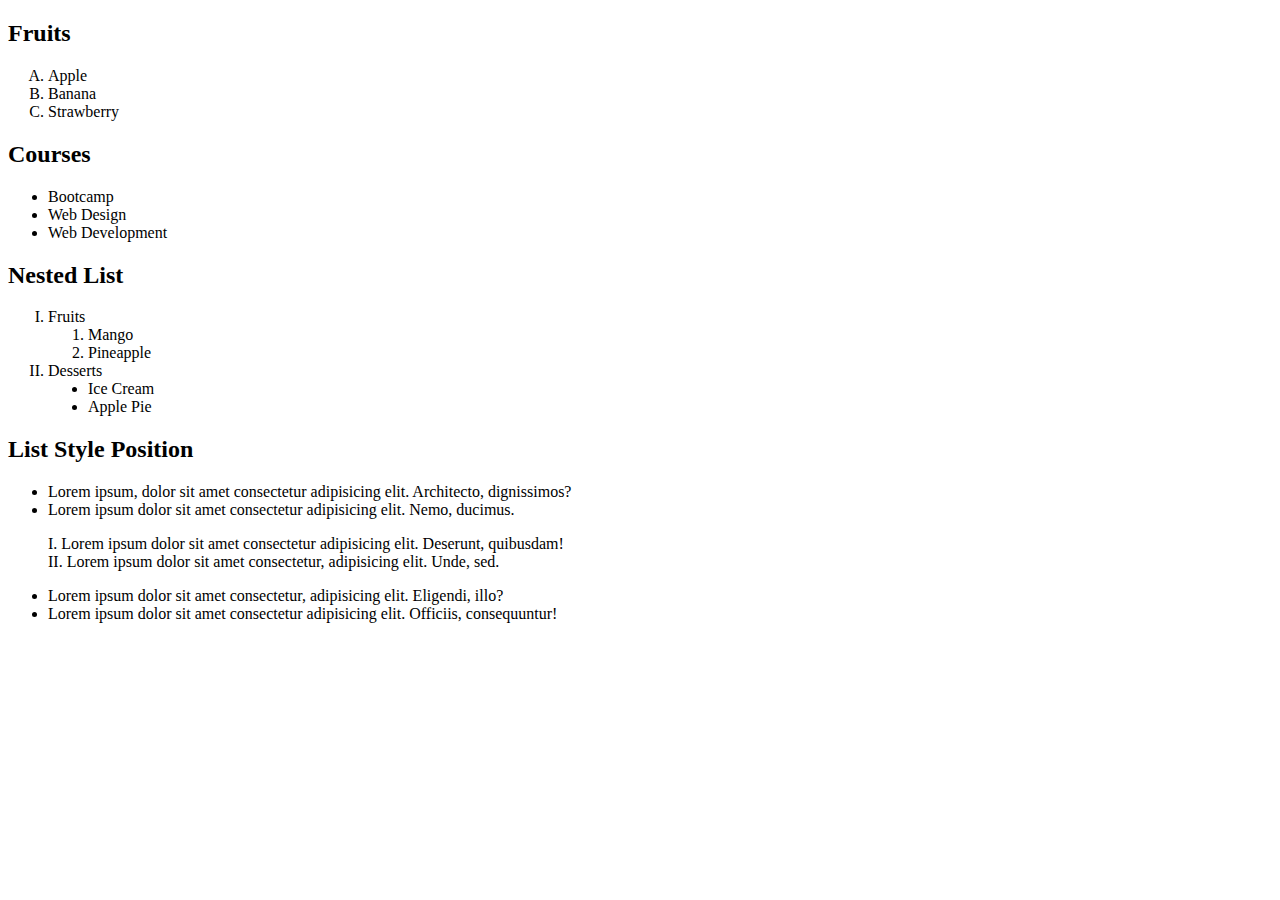
<file: list.html>
<!DOCTYPE html>
<html lang="en">
<head>
    <meta charset="UTF-8">
    <meta name="viewport" content="width=device-width, initial-scale=1.0">
    <title>List Elements</title>
    <link rel="stylesheet" href="assets/css/css-list.css">
</head>
<body>
    <!-- list elements -->
    <!-- ol = ordered list(parent element) -->
    <!-- li = list item(child element) -->
    <h2>Fruits</h2>
    <ol class="alpha">
        <li>Apple</li>
        <li>Banana</li>
        <li>Strawberry</li>
    </ol>

    <!-- ul = unordered list(parent element) -->
    <h2>Courses</h2>
    <ul class="circle">
        <li>Bootcamp</li>
        <li>Web Design</li>
        <li>Web Development</li>
    </ul>

    <!-- nested list -->
    <h2>Nested List</h2>
    <ol class="roman">
        <li>Fruits
            <ul class="square">
                <li>Mango</li>
                <li>Pineapple</li>
            </ul>
        </li>
        <li>Desserts
            <ol class="disc">
                <li>Ice Cream</li>
                <li>Apple Pie</li>
            </ol>
        </li>
    </ol>

    <h2>List Style Position</h2>
    <ul class="ul-outside">
        <li>Lorem ipsum, dolor sit amet consectetur adipisicing elit. Architecto, dignissimos?</li>
        <li>Lorem ipsum dolor sit amet consectetur adipisicing elit. Nemo, ducimus.</li>
    </ul>
    <ol class="ol-inside">
        <li>Lorem ipsum dolor sit amet consectetur adipisicing elit. Deserunt, quibusdam!</li>
        <li>Lorem ipsum dolor sit amet consectetur, adipisicing elit. Unde, sed.</li>
    </ol>
    <ul>
        <li>Lorem ipsum dolor sit amet consectetur, adipisicing elit. Eligendi, illo?</li>
        <li>Lorem ipsum dolor sit amet consectetur adipisicing elit. Officiis, consequuntur!</li>
    </ul>
    
</body>
</html>
</file>
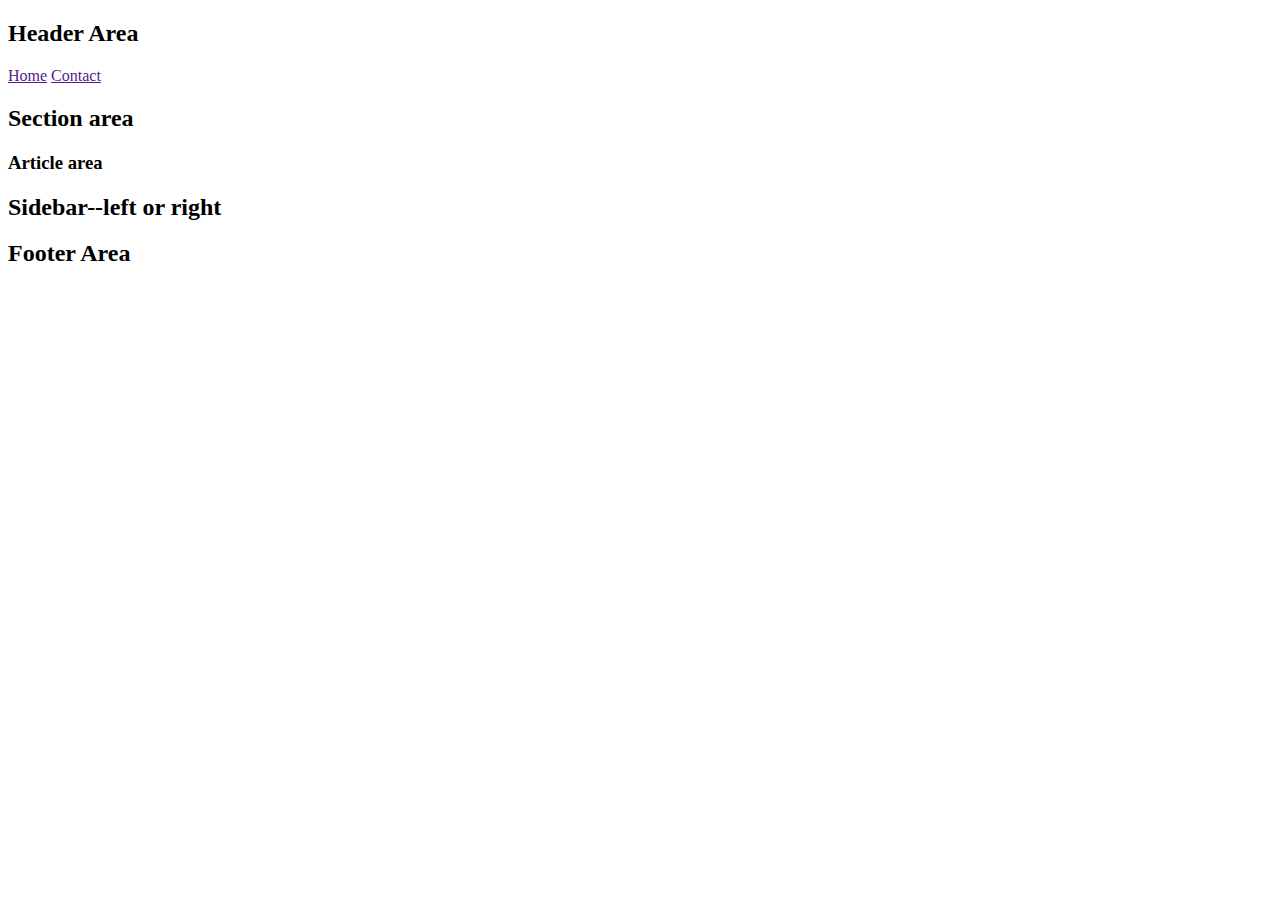
<file: semantic.html>
<!DOCTYPE html>
<html lang="en">
<head>
    <meta charset="UTF-8">
    <meta name="viewport" content="width=device-width, initial-scale=1.0">
    <title>Semantic Elements</title>
</head>
<body>
    <header>
        <h2>Header Area</h2>
    </header>
    <nav>
        <a href="">Home</a>
        <a href="">Contact</a>
    </nav>

    <main>
        <section>
            <h2>Section area</h2>
        </section>
        <article>
            <h3>Article area</h3>
        </article>
        <aside>
            <h2>Sidebar--left or right</h2>
        </aside>
    </main>
    <footer>
        <h2>Footer Area</h2>
    </footer>
    
</body>
</html>
</file>
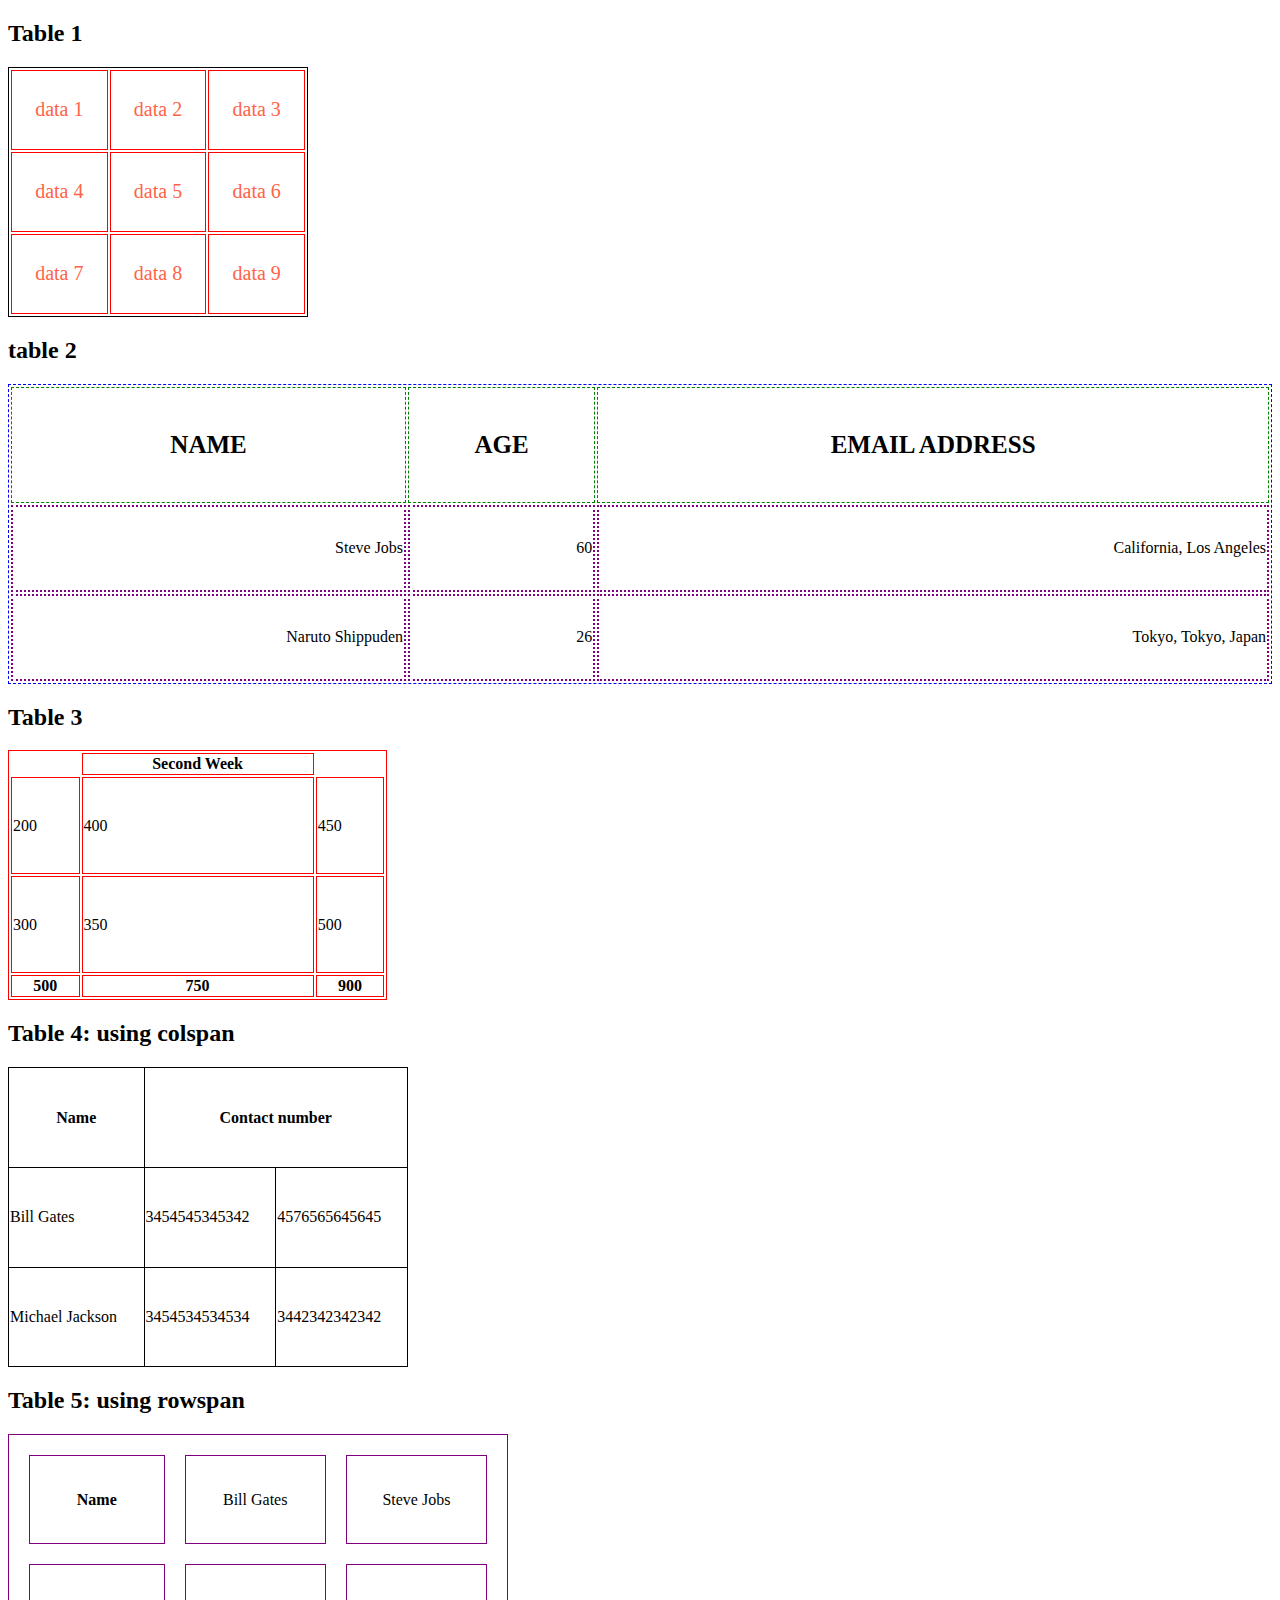
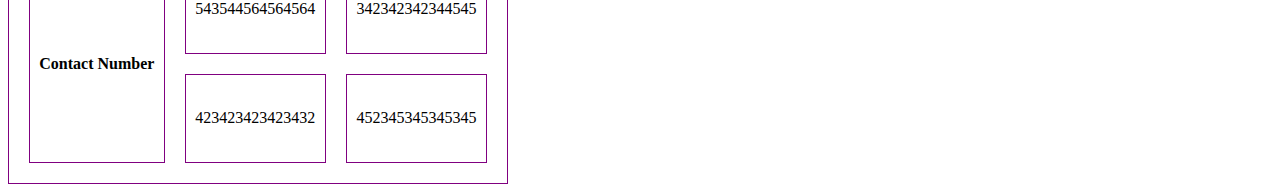
<file: table.html>
<!DOCTYPE html>
<html lang="en">
<head>
    <meta charset="UTF-8">
    <meta name="viewport" content="width=device-width, initial-scale=1.0">
    <title>Table Elements</title>
    <link rel="stylesheet" href="assets/css/css-table.css">
</head>
<body>
    <!-- Table Element -->
    <h2>Table 1</h2>
    <table class="table-1">
        <!-- tr = table row -->
        <tr>
            <!-- td = table data = column -->
            <td>data 1</td>
            <td>data 2</td>
            <td>data 3</td>
        </tr>
        <tr>
            <td>data 4</td>
            <td>data 5</td>
            <td>data 6</td>
        </tr>
        <tr>
            <td>data 7</td>
            <td>data 8</td>
            <td>data 9</td>
        </tr>
    </table>

    <h2>table 2</h2>
    <table class="table-2">
        <tr>
            <!-- th = table heading = column -->
            <th>Name</th>
            <th>Age</th>
            <th>Email Address</th>
        </tr>
        <tr>
            <td>Steve Jobs</td>
            <td>60</td>
            <td>California, Los Angeles</td>
        </tr>
        <tr>
            <td>Naruto Shippuden</td>
            <td>26</td>
            <td>Tokyo, Tokyo, Japan</td>
        </tr>
    </table>
    <h2>Table 3</h2>
    <table class="empty-cells">
        <thead>
            <!-- thead = table header section -->
            <tr>
                <th></th>
                <th>Second Week</th>
                <th></th>
            </tr>
        </thead>
        <tbody>
            <!-- tbody = table body section -->
            <tr>
                <td>200</td>
                <td>400</td>
                <td>450</td>
            </tr>
            <tr>
                <td>300</td>
                <td>350</td>
                <td>500</td>
            </tr>
        </tbody>
        <tfoot>
            <!-- tfoot = table footer section -->
            <tr>
                <th>500</th>
                <th>750</th>
                <th>900</th>

            </tr>
        </tfoot>
    </table>

    <h2>Table 4: using colspan</h2>
    <table class="table-4">
        <tr>
            <th>Name</th>
            <th colspan="2">Contact number</th>
            <!-- <th></th> -->
            
        </tr>
        <tr>
            <td>Bill Gates</td>
            <td>3454545345342</td>
            <td>4576565645645</td>
        </tr>
        <tr>
            <td>Michael Jackson</td>
            <td>3454534534534</td>
            <td>3442342342342</td>
        </tr>
    </table>
    <h2>Table 5: using rowspan</h2>
    <table class="table-5">
        <tr>
            <th>Name</th>
            <td>Bill Gates</td>
            <td>Steve Jobs</td>
        </tr>
        <tr>
            <th rowspan="2">Contact Number</th>
            <td>543544564564564</td>
            <td>342342342344545</td>
        </tr>
        <tr>
            <!-- <th></th> -->
            <td>423423423423432</td>
            <td>452345345345345</td>
        </tr>

    </table>

</body>
</html>
</file>
<file: assets/css/style.css>
.external-css{
    background-color: aqua;
}

/* Selectors */

*{
    /* universal selector */
    text-decoration: underline;
    color: green;

}
#higher-priority{
    background-color: purple;
}
/* element */
p{
    background-color: gray;
}

/* class = . */
.para{
    color: red;
}

.priority{
    background-color: firebrick;
}

/* id = # */
#special{
    color: white;
}

h2{
    background-color: teal;
}

h2{
    background-color: pink;
}
</file>
<file: assets/css/css-boxmodel.css>
.box-model{
    border: 1px solid red;
    background-color: gray;
    width: 200px;
    height: 200px;
}

.margin{
    background-color: tomato;
    margin: 20px;
    margin: 30px 40px ;
    margin: 40px 50px 60px;
    margin: 50px 60px 70px 80px;
}
.specific-margin{
    background-color: teal;
    margin-top:100px ;
    margin-right: 10%;
    margin-left: 5%;
    margin-bottom: 15%;
}
.padding{
    padding: 20px;
    padding: 25px 15px;
    padding: 30px 25px 35px;
    padding: 40px 35px 40px 45px;
}
.specific-padding{
    padding-top: 25px;
    padding-right: 10%;
    padding-bottom: 5%;
    padding-left: 10px;
}
.border-style{
    width: 300px;
    border: 4px solid black;
    padding: 25px;
    border-width: 6px 10px 5px 8px;
    border-style: dotted double dashed groove;
    border-color: red blue green purple;
}
.border-radius{
    border: 3px solid black;
    padding: 20px;
    border-radius: 20px;
    border-radius: 10px 50px 100px 15px;
    margin: 20px;
}
.circle{
    width: 200px;
    height: 200px;
    border: 1px solid red;
    border-radius: 200px;
    padding: 20px;
    text-align: center;
    /* box-shadow: x y blur color; */
    box-shadow: 5px 5px 5px black;
    margin: 30px auto;
}
.overflow{
    border: 2px solid black;
    width: 300px;
    /* height: 300px; */
    overflow: scroll;
    overflow: hidden;
    overflow: auto;
    width: 50%;
    height: 300px;
    margin: auto;
}

.centering-box{
    border: 2px solid red;
    padding: 20px;
    width: 70%;
    text-align: center;
    margin-left: auto;
    margin-right: auto;
}
</file>
<file: assets/css/css-layout.css>
*{
    margin: 0;
    box-sizing: border-box;
}
.float-left{
    border: 2px solid red;
    float: left;
    /* float: right; */
    width: 25%;
}

.float-right{
    border: 2px solid blue;
    /* float: left; */
    float: right;
    width: 25%;
}
.clear-float{
    border: 2px solid green;
    /* clear: left; */
    clear: right;
    clear: both;
}

.content-box{
    border: 10px solid purple;
    width: 150px;
    height: 150px;
    padding: 10px;
    box-sizing: content-box;
}

.border-box{
    border: 10px solid yellowgreen;
    width: 150px;
    height: 150px;
    padding: 10px;
    /* box-sizing: border-box; */
}
/* 

    Position Properties
    offset Properties- to move the elements
        left:0;
        right:;
        top:0;
        bottom:;

    z-index: - to + value---adjusting the layer order of the positioned elements.



*/
.static{
    width: 200px;
    height: 200px;
    border: 2px solid black;
    position: static;/*default--doesn't move the element*/
    left: 250px;
}
.relative{
    width: 200px;
    height: 200px;
    border: 2px solid blue;
    position: relative;
    left: 250px;
    top: 350px;
    background-color: blue;
    z-index: 1;
}
.parent-position{
    width: 400px;
    height: 400px;
    border: 2px solid gray;
    position: relative;
    background-color: gray;
    z-index: 3;
}
.absolute-position{
    width: 200px;
    height: 200px;
    border: 2px solid purple;
    position: absolute;
    left: 100px;
    top: 50px;
}
.fixed{
    width: 200px;
    height: 200px;
    border: 2px solid tomato;
    position: fixed;
    right: 200px;
    bottom: 50px;
    background-color: tomato;
    z-index: 2;
}

/* display properties */

.inline{
    border: 1px solid red;
    width: 500px;
    margin-top: 10px;
    margin-bottom: 15px;
    display: inline;
}
.block{
    border: 2px solid green;
    width: 300px;
    margin-top: 10px;
    margin-bottom: 20px;
    display: block;
}
.inline-block{
    border: 1px solid purple;
    width:300px;
    margin-top: 10px;
    margin-bottom: 20px;
    background-color: teal;
    padding: 20px;
    display: block;
    display: inline-block;
    /* display: none; */
}
</file>
<file: assets/css/css-image.css>
.photo-1{
    width: 100%;
    height: 350px;
}
.photo-2{
    width: 500px;
    height: 500px;
}
/* background-image */
.bg-image{
    width: 700px;
    height: 500px;
    background-image: url(../images/gar.jpg);
    background-size: 200px 150px;
    background-repeat: no-repeat;
    /* background-repeat: repeat-x;
    background-repeat: repeat-y; */
    background-position: right top;
    background-position: center center;
    background-size: cover;
    background-size: contain;
}

.bg-attachment{
    width: 100%;
    height: 600px;
    background-image: url(../images/junk.jpg);
    background-repeat: no-repeat;
    background-size: cover;
    background-position: center center;
    background-attachment: fixed;
}

.bg-shorthand{
    width: 300px;
    height: 400px;
    background: aqua url(../images/gar.jpg) no-repeat center ;
    background-size: contain;
}
</file>
<file: assets/css/css-list.css>
/* list-style or list-style-type */
.alpha{
    list-style: lower-alpha;
    list-style: upper-alpha;
}
.circle{
    list-style: circle;
    list-style: disc;
    
}

.roman{
    list-style: lower-roman;
    list-style: upper-roman;
}
.square{
    list-style: square;
    list-style: decimal;
}
.disc{
    list-style: disc;
}
.ul-outside{
    list-style-position: outside;
}
.ol-inside{
    list-style-position: inside;
    list-style: upper-alpha;
    /* shorthand code */
    list-style: upper-roman inside;

}
</file>
<file: assets/css/css-table.css>
.table-1{
    width: 300px;
    height: 250px;
    color: tomato;
    font-size: 20px;
    text-align: center;
    /* border: width style color; */
    border: 1px solid black;
}
.table-1 td{
    border: 1px solid red;
}

.table-2{
    width: 100%;
    height: 300px;
    border: 1px dashed blue;
}
.table-2 th{
    border: 1px dashed green;
    font-size: 25px;
    text-transform: uppercase;
}
.table-2 td{
    border: 2px dotted purple;
    text-align: right;
}
.empty-cells{
    width: 30%;
    height: 250px;
    border: 1px solid red;
    empty-cells: hide;
    /* empty-cells: show; */
}
.empty-cells td, .empty-cells th{
    border: 1px solid red;
}
.table-4{
    width: 400px;
    height: 300px;
    border: 1px solid black;
    border-collapse: separate;
    border-collapse: collapse;
}
.table-4 td, .table-4 th{
    border: 1px solid black;
}

.table-5{
    width: 500px;
    height: 350px;
    border: 1px solid purple;
    border-spacing: 15px 5px;
    border-spacing: 20px;
    text-align: center;
}
.table-5 td, .table-5 th{
    border: 1px solid purple;
}
</file>
